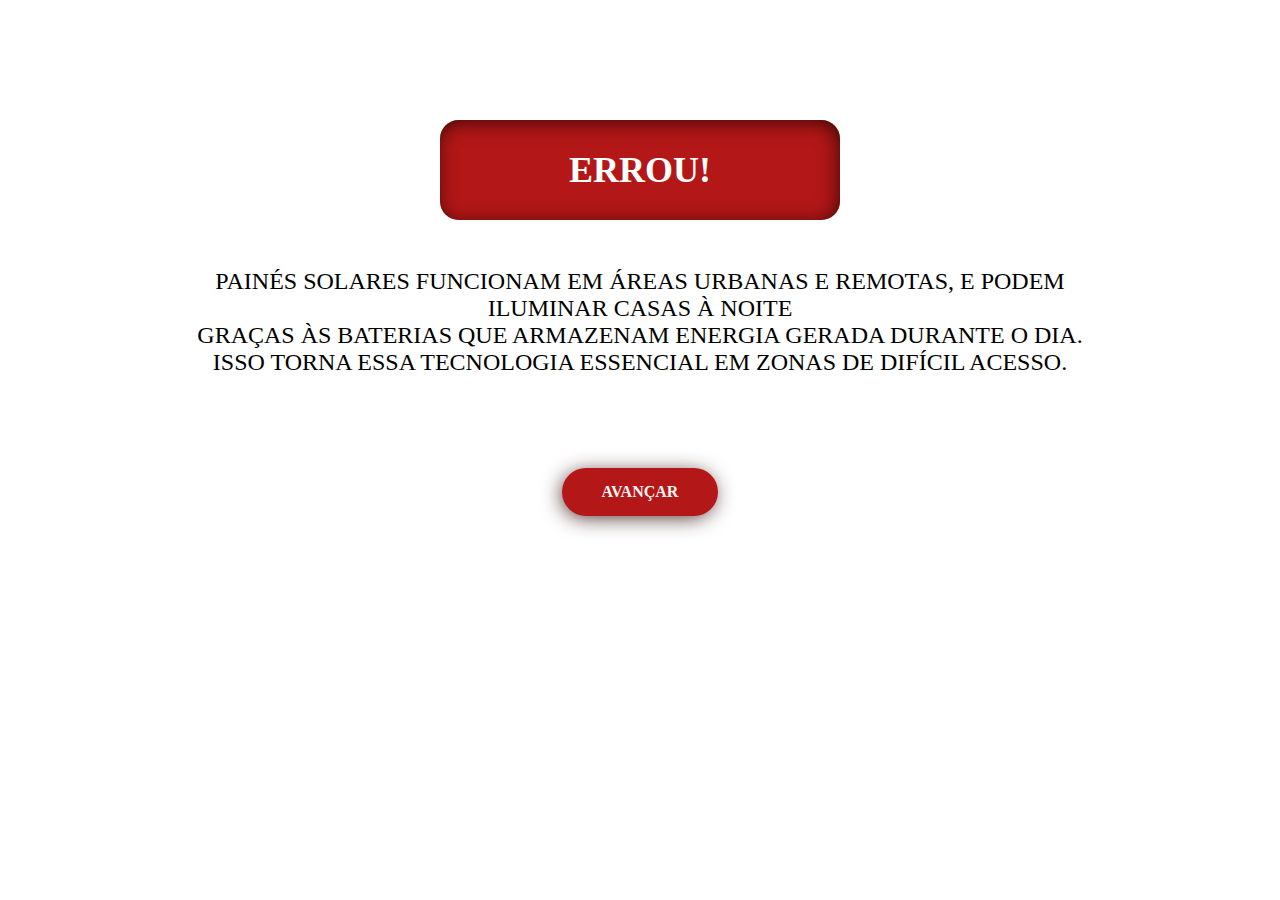
<file: assets/section/sectionthree/section_three_error1.html>
<!DOCTYPE html>
<html lang="en">
<head>
    <meta charset="UTF-8">
    <meta name="viewport" content="width=device-width, initial-scale=1.0">
    <title>Erro_response_1</title>
    <link href="../../styles/Error.style.css" rel="stylesheet">
</head>
<body>
    <div class="Resp-page">
        <div class="Error-message">
            <h2 class="Text-message">
                Errou!
            </h2>
        </div>
        <div class="text-answer">
            <p class="text">
                PAINÉS SOLARES FUNCIONAM EM ÁREAS URBANAS E REMOTAS, E PODEM ILUMINAR CASAS À NOITE <br>GRAÇAS ÀS BATERIAS QUE ARMAZENAM ENERGIA GERADA DURANTE O DIA. ISSO TORNA ESSA TECNOLOGIA ESSENCIAL EM ZONAS DE DIFÍCIL ACESSO.
            </p>
        </div>
        <div class="proceed">
            <button type="button" class="Btn-proceed btn-md">
                Avan&ccedil;ar
            </button>
        </div>
    </div>
</body>
</html>
</file>
<file: assets/styles/Error.style.css>
* {
    padding: 0;
    margin: 0;
    box-sizing: border-box;
    font-family: 'Bebas Neue',cursive;
}
#message{
    background-color: green;
}
#button{
    background-color: green; 
}
body{
    background: white;
    font-size: 18pt;
    font-family:  sans-serif;
}

.Resp-page{
    top: 5em !important;
    width: 100%;
    display: flex;
    align-items: center;
    align-self: center;
    flex-direction: column;
    height: auto;
    position: absolute;
}
.Resp-page > .Error-message{
    width: 400px;
    height: 100px;
    background-color: rgb(179, 23, 23);
    border-radius: 14pt;
    border: none;
    display: flex;
    align-content: center;
    margin-bottom: 2em;
    -webkit-box-shadow: inset -2px 3px 21px -3px rgba(41,5,5,1);
-moz-box-shadow: inset -2px 3px 21px -3px rgba(41,5,5,1);
box-shadow: inset -2px 3px 21px -3px rgba(41,5,5,1);
}
.Error-message > .Text-message{
    width: 100%;
    font-size: 36px;
    font-weight: 700;
    color: white;
    align-self: center;
    text-align: center;
    text-transform: uppercase; 
}
.Resp-page > .text-answer{
    margin-left: 15%;
    margin-right: 15%;
    display: flex;
    align-items: center;
    margin-bottom: 20px;
}

.text-answer > p.text{
    text-align: center;
}

.proceed{
    position: relative;
    width: 100%;
    max-width: 300px;
    display: flex;
    flex-direction: column;
    align-content: center;
    align-self: center;
    padding: 3em;

}

.proceed > button.Btn-proceed{
    background-color: rgb(179, 23, 23);
    padding: 15px;
    text-align: center;
    color: whitesmoke;
    font-weight: 600;
    border-radius: 50px;
    text-transform: uppercase;
    font-size: 16px;
    border: 0;
    -webkit-box-shadow: -2px 3px 21px -3px rgba(56,20,20,1);
    -moz-box-shadow: -2px 3px 21px -3px rgba(56,20,20,1);
    box-shadow: -2px 3px 21px -3px rgba(56,20,20,1);  
}

button.Btn-proceed:hover{
    padding: 1px;
    transition: 1s;
    margin: 1px;
}
</file>
